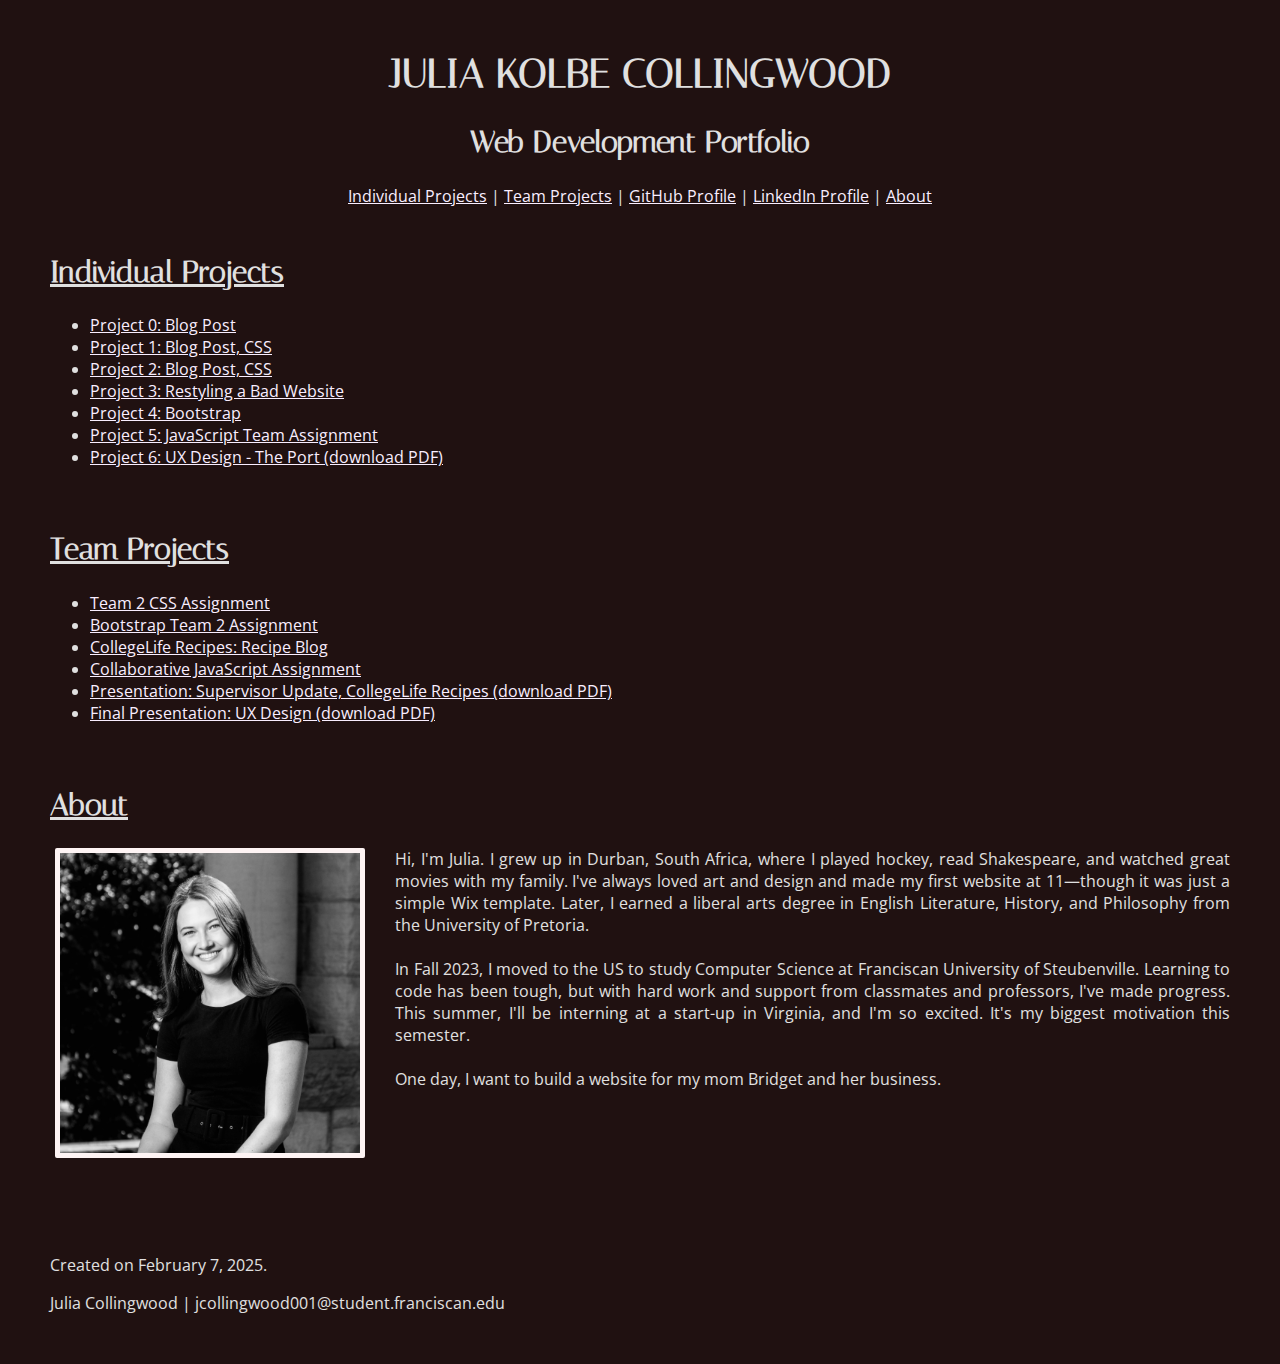
<file: index.html>
<!DOCTYPE html>
<html lang="en">
<head>
    <meta charset="UTF-8">
    <meta name="viewport" content="width=device-width, initial-scale=1.0">
    <title> Julia Collingwood </title>

    <style>
         @font-face {
                font-family: 'OpenSans';
                src: url('fonts/OpenSans.ttf') format('truetype');
                font-weight: normal;
                font-style: normal;
            }

        body {
            background-color: #201111;
            font-family:  OpenSans, serif;
            margin: 50px; /* adds space around all content */
            padding: 0px; 
            color: #e0e0e0;
        }

        @font-face {
                font-family: 'Italiana-Regular';
                src: url('fonts/Italiana-Regular.ttf') format('truetype');
                font-weight: normal;
                font-style: normal;
            }

        h1 {
            font-family: Italiana-Regular, 'Times New Roman', Times, serif;
            font-size: 40px;
        }
        h2 {
            font-family: Italiana-Regular, 'Times New Roman', Times, serif;
            font-size: 30px;
        }
        .image {
            float: left; 
            width: 300px; 
            height: auto;
            margin-left: 5px; 
            margin-right: 30px; 

            
            max-width: 100%;
            height: auto;
            display: block;

            border: 5px solid #fef4f4;
            border-radius: 2px;
            display: block;
        }
        .justified-text {
            text-align: justify;
        }

        a:link { 
            color: #f9eeff; 
        }

        a:hover { 
            color: #ff8989; 
            text-decoration: bold; 
        }

        a:visited {
            color: rgb(255, 189, 255); 
        }
    </style>


</head>
<body>
    <header> </header>
    <h1><center>JULIA KOLBE COLLINGWOOD</center></h1>
    <h2> <center> Web Development Portfolio </center> </h2>

    <nav>
        <center>
        <a href="#IndividualProjects"> Individual Projects</a> |
        <a href="#TeamProjects">Team Projects</a> |
        <a href="https://github.com/juliakolbe" target="_blank">GitHub Profile</a> |
        <a href="https://www.linkedin.com/in/julia-collingwood/" target="_blank">LinkedIn Profile</a> |
        <a href="#About">About</a>
        </center>
    </nav>

    <br>

    <section id="IndividualProjects">
        <h2><u>Individual Projects</u></h2>
        <ul class="projects">
            <li><a href="project0/lily.html">Project 0: Blog Post</a></li>
            <li><a href="project1/oscar.html">Project 1: Blog Post, CSS</a></li>
            <li><a href="project2/oscar2.html">Project 2: Blog Post, CSS</a></li>
            <li><a href="project3/restyle.html">Project 3: Restyling a Bad Website</a></li>
            <li><a href="project4/BlogPostProject2.html">Project 4: Bootstrap</a></li>
            <li> <a href="project5/index.html">Project 5: JavaScript Team Assignment</a></li>
            <li><a href="uxDesign.pdf" download> Project 6: UX Design - The Port (download PDF) </a></li>
        </ul>
    </section>

    <br>
    <section id="TeamProjects">
        <h2><u>Team Projects</u></h2>
        <ul class="projects">
            <li><a href="GroupCSSProject1/BlogPostProject.html">Team 2 CSS Assignment</a></li>
            <li> <a href="/team2/ClassProjects/3.%20Bootstrap%20Team%20Assignment/index.html">Bootstrap Team 2 Assignment</a></li>
            <li> <a href="/team2/college-recipe-website/">CollegeLife Recipes: Recipe Blog</a></li>
            <li><a href="/team2/ClassProjects/4.5.%20JavaScript%20Team%20Assignment/index.html">Collaborative JavaScript Assignment</a></li>
            <li><a href="2nd.pdf" download> Presentation: Supervisor Update, CollegeLife Recipes (download PDF) </a></li>
            <li><a href="uxPreso.pdf" download> Final Presentation: UX Design (download PDF) </a></li>
            
            
        </ul>
    </section>

    <br>
    <section id="About">
    <h2> <u>About</u> </h2>
        <img src="Julia Collingwood Headshot.jpeg" alt="About Photo" class="image">
        <p class="justified-text"> Hi, I'm Julia. I grew up in Durban, South Africa, where I played hockey, read Shakespeare, 
            and watched great movies with my family. I've always loved art and design and made my first website at 11—though it was 
            just a simple Wix template. Later, I earned a liberal arts degree in English Literature, History, and Philosophy from the University of Pretoria.  
            <br>  
            <br>  
            In Fall 2023, I moved to the US to study Computer Science at Franciscan University of Steubenville. Learning to code has been tough, but with hard work and support from classmates and professors, I've made progress. This summer, I'll be interning at a start-up in Virginia, and I'm so excited. It's my biggest motivation this semester.  
            <br>  
            <br>  
            One day, I want to build a website for my mom Bridget and her business.
        </p>
    </section>
    <br>
    <br>
    <br>
    <br>
    <br>
    <br>
    <footer>
        <p>Created on <time datetime="2025-02-07">February 7, 2025.</time></p>
        <p>Julia Collingwood | jcollingwood001@student.franciscan.edu 
        </footer>
</body>
</html>
</file>
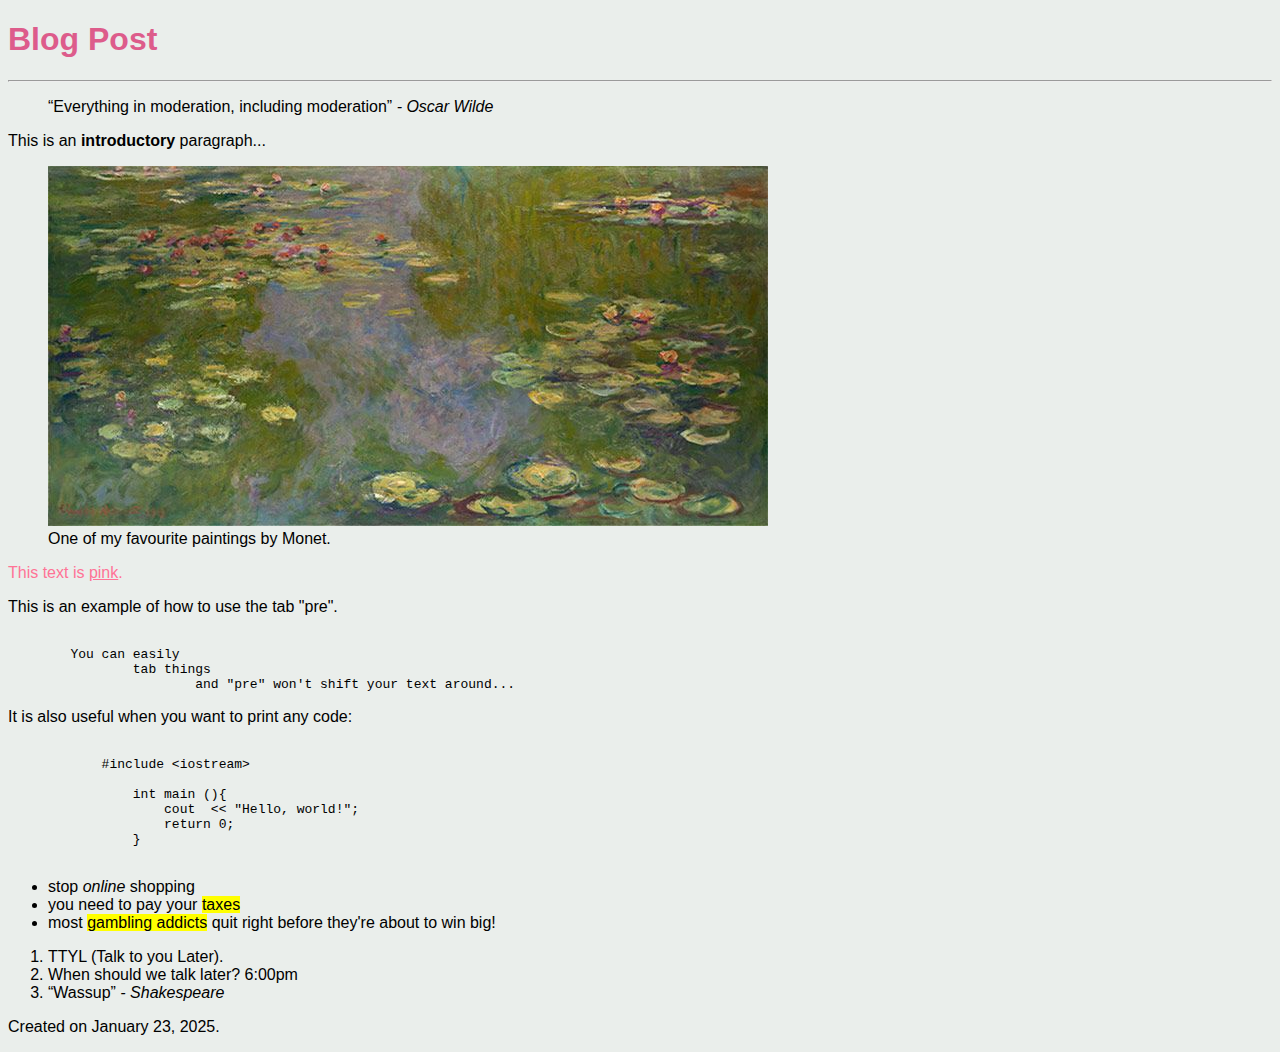
<file: project0/lily.html>
<!DOCTYPE html>
<html lang="en">
<head>
    <meta charset="UTF-8">
    <meta name="viewport" content="width=device-width, initial-scale=1.0">
    <style>
        body {
            background-color: #eaeeeb;
            font-family: Arial, sans-serif;
        }
        h1 {
            color: rgb(221, 92, 139);
        }
    </style>
    
</head>
<!---this is how to comment-->
<body>
    <h1>Blog Post</h1>
    <hr></hr>
    <p> <blockquote> <q>Everything in moderation, including moderation</q> <cite>- Oscar Wilde</cite></blockquote></p>
    <p> This is an <b>introductory </b> paragraph...</p>
   
    <figure>
    <img src="waterlilies.jpg" alt="waterlilies by Monet">
    <figcaption> One of my favourite paintings by Monet. </figcaption>
    </figure>

    <p style="color: rgb(255, 115, 150);">This text is <u>pink</u>.</p>

    <p>This is an example of how to use the tab "pre".</p>
    <pre> 
        You can easily 
                tab things
                        and "pre" won't shift your text around...
</pre>
<p>It is also useful when you want to print any code: </p>
        <pre><code>
            #include &ltiostream&gt

                int main (){
                    cout  &lt;&lt; "Hello, world!";
                    return 0;
                }
            </code></pre>
    
    <ul>
        <li> stop <i>online</i> shopping</li>
        <li> you need to pay your <mark>taxes</mark></li>
        <li> most <mark>gambling addicts</mark> quit right before they're about to win big! </li>
    </ul>

<ol>
    <li> <abbr>TTYL</abbr> (Talk to you Later). </li>
    <li> When should we talk later? <time>6:00pm</time> </li>
    <li> <q>Wassup</q> <cite> - Shakespeare</cite></li>
</ol>

<p>Created on <time datetime="2025-01-23">January 23, 2025.</time></p>

</body>
</html>

<!--- Tags:
 <b> boldens text
<i> italics
<u> underlines 
<abbr> not sure how to use abbreviate correctly
<mark> this highlights the text in yellow 
<q> quotations
<cite> cites a quotation source e.g., Shakespeare
<code> makes a button or represents code. Not really "clickable" though
<time> makes it machine readable display of time

Content Grouping: 
<hr> horizontal line
<blockquote> adds a horizontal tab to a quote
<pre> keeps text formatting
<figure> allows you to add an image
<figcaption> allows you to caption said image

A <figure> with an image and <figcaption>.
A <time> tag for the post’s publication date.
<code> for inline code snippets or technical terms.-->
</file>
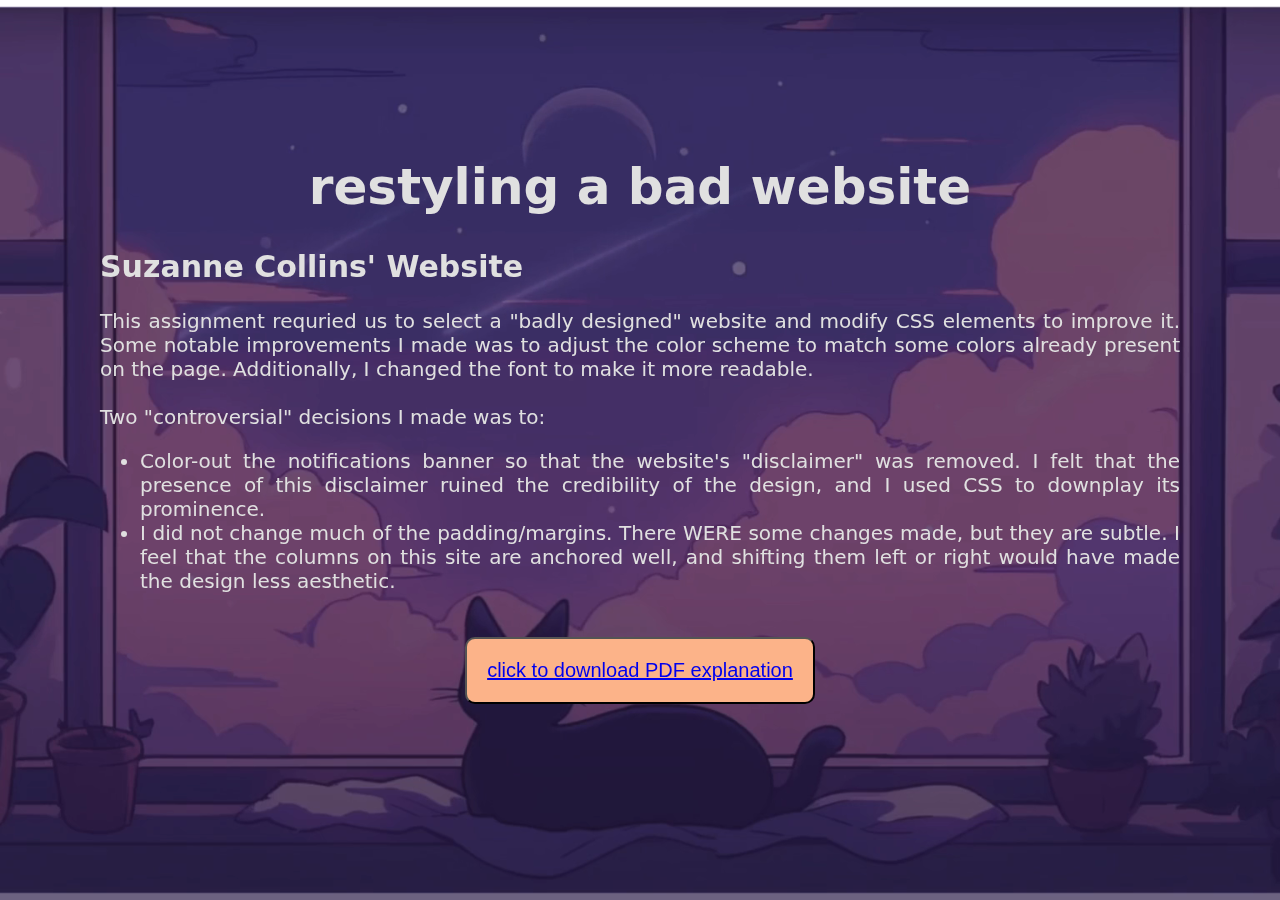
<file: project3/restyle.html>
<!DOCTYPE html>
<html lang="en">
<head>
    <meta charset="UTF-8">
    <meta name="viewport" content="width=device-width, initial-scale=1.0">
    <title> Julia Collingwood </title>

    <style>
        body {
            background-color: #c586cf;
            font-family:  system-ui, serif;
            margin: 50px; /* adds space around all content */
            padding: 0px; 
            font-size: 20px;
            color: #e0e0e0;
        }

        /* reused code, allows me to center elements */
        .container {
            padding: 50px;
            border-radius: 30px;
        }

        h1 {
            font-family: 'Poppins-Regular', system-ui;
            font-size: 50px;
        }
    
        .justified-text {
            text-align: justify;
        }

        /* reused code from another project i'm doing */
        .button {
            display: inline-block;
            padding: 20px;
            background: #fcb389;
            color: rgb(233, 190, 190);
            font-size: 20px;
            border-radius: 10px;
}

        /* reused code from another project i'm doing */
        .background-video {
            position: fixed;
            top: 0;
            left: 0;
            width: 100vw;
            height: 100vh;  
            object-fit: cover;
            z-index: -1;
        }

    </style>


</head>
<body>

    <!-- reusing this code from another project I did -->
    <video autoplay loop muted playsinline class="background-video">
        <source src="loop1.mp4" type="video/mp4">
        Your browser doesn't support the video tag.
    </video>

    <br>
    <section class="container">
        <h1><center> restyling a bad website</center></h1>
    <h2> Suzanne Collins' Website </h2>
</a> 
        <p class="justified-text"> This assignment requried us to select a "badly designed" website and modify CSS elements to improve it. Some notable improvements
            I made was to adjust the color scheme to match some colors already present on the page. Additionally, I changed the font to make it more readable. 
            <br><br>
            Two "controversial" decisions I made was to:
            <ul class="justified-text">
                <li> Color-out the notifications banner so that the website's "disclaimer" was removed. I felt that the presence of this disclaimer ruined the credibility of 
                    the design, and I used CSS to downplay its prominence. 
                <li> I did not change much of the padding/margins. There WERE some changes made, but they are subtle. I feel that the columns on this site are anchored well, and 
                    shifting them left or right would have made the design less aesthetic. 
            </ul> 
            <br>
            <center><button type="button" class="button">
            <a href="website.pdf">click to download PDF explanation</a>
            </button></center>

            <br>
        </p>
    </section>
</file>
